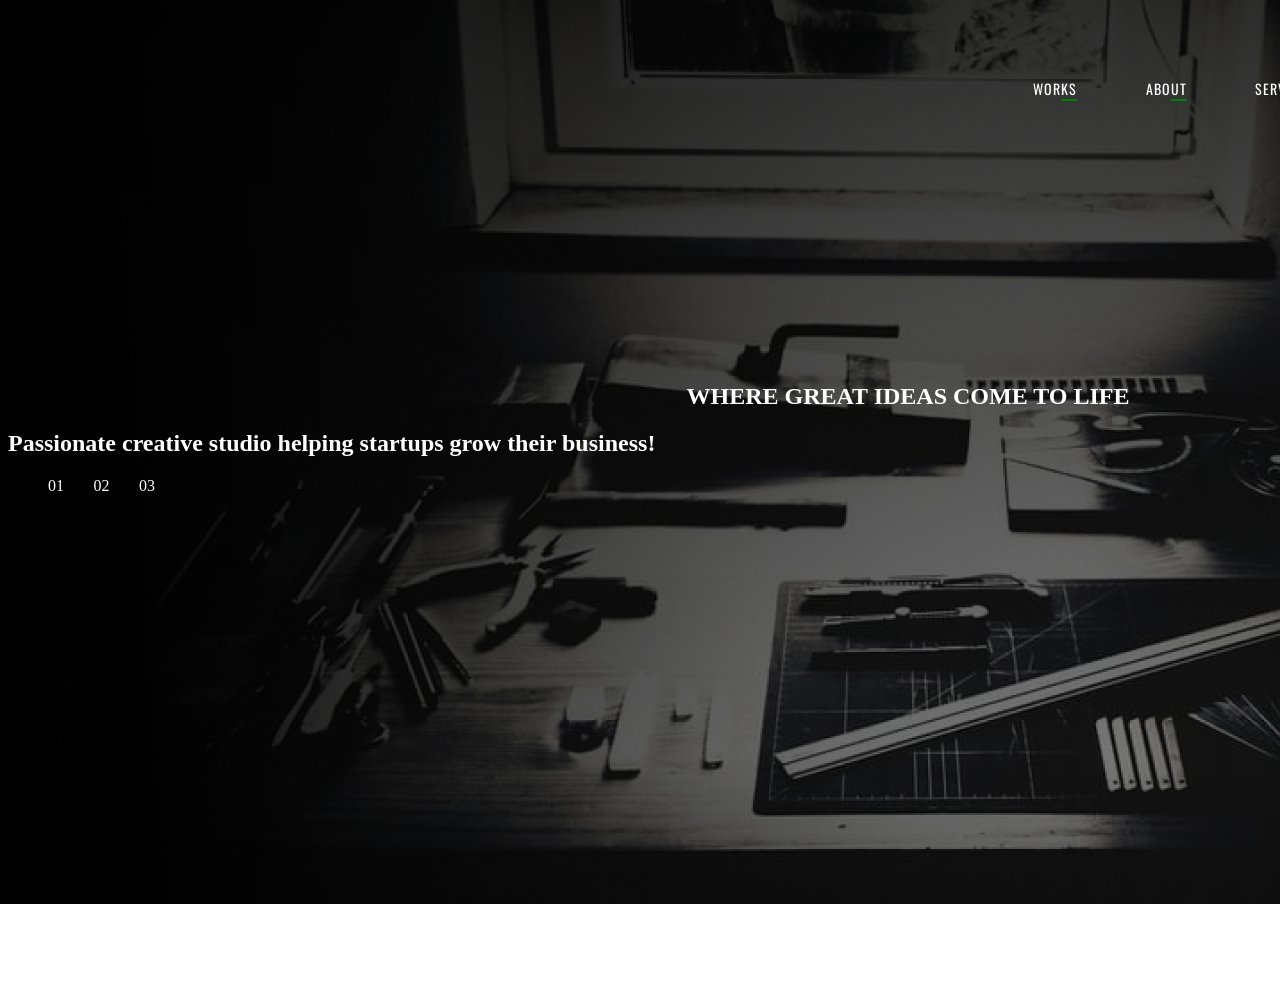
<file: index.html>
<!DOCTYPE html>
<html lang="en">
<head>
    <meta charset="UTF-8">
    <meta name="viewport" content="width=device-width, initial-scale=1.0">
    <title>Document</title>
    <link rel="preconnect" href="https://fonts.googleapis.com">
    <link rel="preconnect" href="https://fonts.gstatic.com" crossorigin>
    <link href="https://fonts.googleapis.com/css2?family=Oswald:wght@200..700&display=swap" rel="stylesheet">
    <link rel="stylesheet" href="style.css">
</head>
<body>
    <header class="header">
        <ul class="header_list">
            <li class="header_listitem">WOR<span>KS</span></li>
            <li class="header_listitem">ABO<span>UT</span></li>
            <li class="header_listitem">SERVIC<span>ES</span></li>
            <li class="header_listitem">BL<span>OG</span></li>
            <li class="header_listitem">CONTA<span>CT</span></li>
        </ul>    
    </header>
    <section class="main">
        <h1 class="main_text">WHERE GREAT IDEAS COME TO LIFE</h1>
        <h2 class="main_offer">Passionate creative studio helping startups grow their business!</h2>
    </section>
    <section class="slider">
        <ul class="slider_list">
            <li class="slider_listitem">01</li>
            <li class="slider_listitem">02</li>
            <li class="slider_listitem">03</li>
        </ul>
    </section>
</body>
</html>
</file>
<file: style.css>
.header {
}
.header_list {
    list-style: none;
    display: flex;
    flex-direction: row;
    width: 503px;
    height: 21px;
    justify-content: space-between;
    margin-left: 985px;
    margin-top: 79px;
}
.header_listitem {
    color:white;
    font-family: Oswald;
    font-size: 14px;
    font-weight: 400;
    line-height: 20px;
    letter-spacing: 1px;
    text-align: left;

}
.main {
}
.main_text {
    color:white;
    display: flex;
    flex-direction: row;
    justify-content: center;
    margin-top: 283px;
}
.main_offer {
    color:white;
}
.slider {
}
.slider_list {
    list-style: none;
    display: flex;
    flex-direction: row;
    width: 107px;
    height: 49px;
    justify-content: space-between;
}
.slider_listitem {
    color:white;
}
body{
    background-image: url("Image.png");
    background-repeat: no-repeat;
    width: 1800px;
    height: 904px;
}
span{
    border-bottom: green 2px solid;
}
.header_listitem:hover{
    padding-bottom: 20px;
    border-bottom: green 5px solid;
}
</file>
